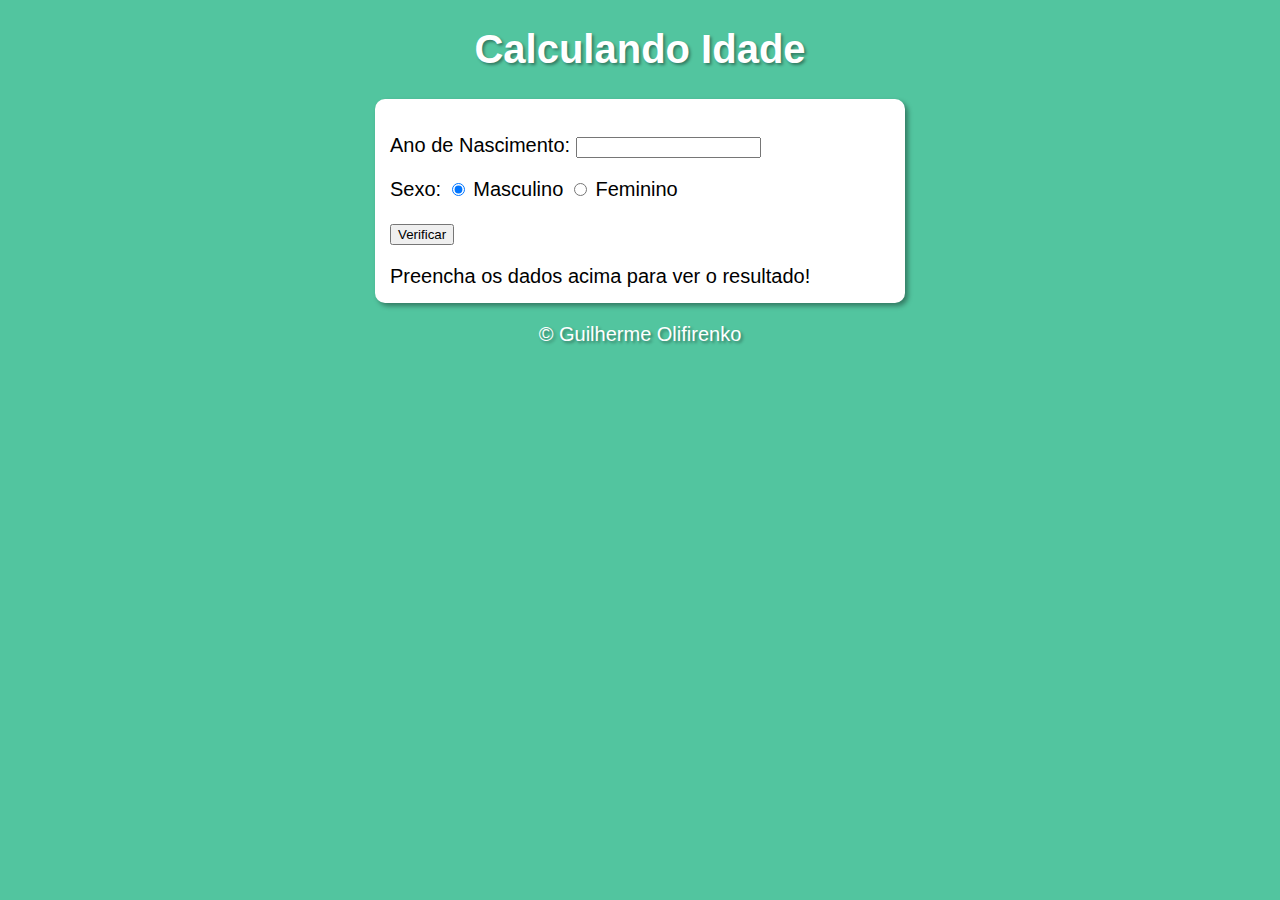
<file: Exercícios/Calcular Idade/index.html>
<!DOCTYPE html>
<html lang="pt-br">
<head>
    <meta charset="UTF-8">
    <meta http-equiv="X-UA-Compatible" content="IE=edge">
    <meta name="viewport" content="width=device-width, initial-scale=1.0">
    <title>Calcular Idade</title>
    <link rel="stylesheet" href="style.css">
</head>
<body>
    <header>
        <h1>Calculando Idade</h1>
    </header>

    <section>
        <div>
            <p>Ano de Nascimento: 
                <input type="number" name="txtano" id="txtano" min="0">
            </p>
            <p>Sexo: 
                <input type="radio" name="sex" id="masc" checked>
                <label for="masc">Masculino</label>
                <input type="radio" name="sex" id="fem">
                <label for="fem">Feminino</label>
            </p>
            <p>
                <input type="button" value="Verificar" onclick="verificar()">
            </p>
        </div>
        <div id="res">
            Preencha os dados acima para ver o resultado!
        </div>
    </section>

    <footer>
        <p>&copy; Guilherme Olifirenko</p>
    </footer>

    <script src="script.js">
    </script>
</body>
</html>
</file>
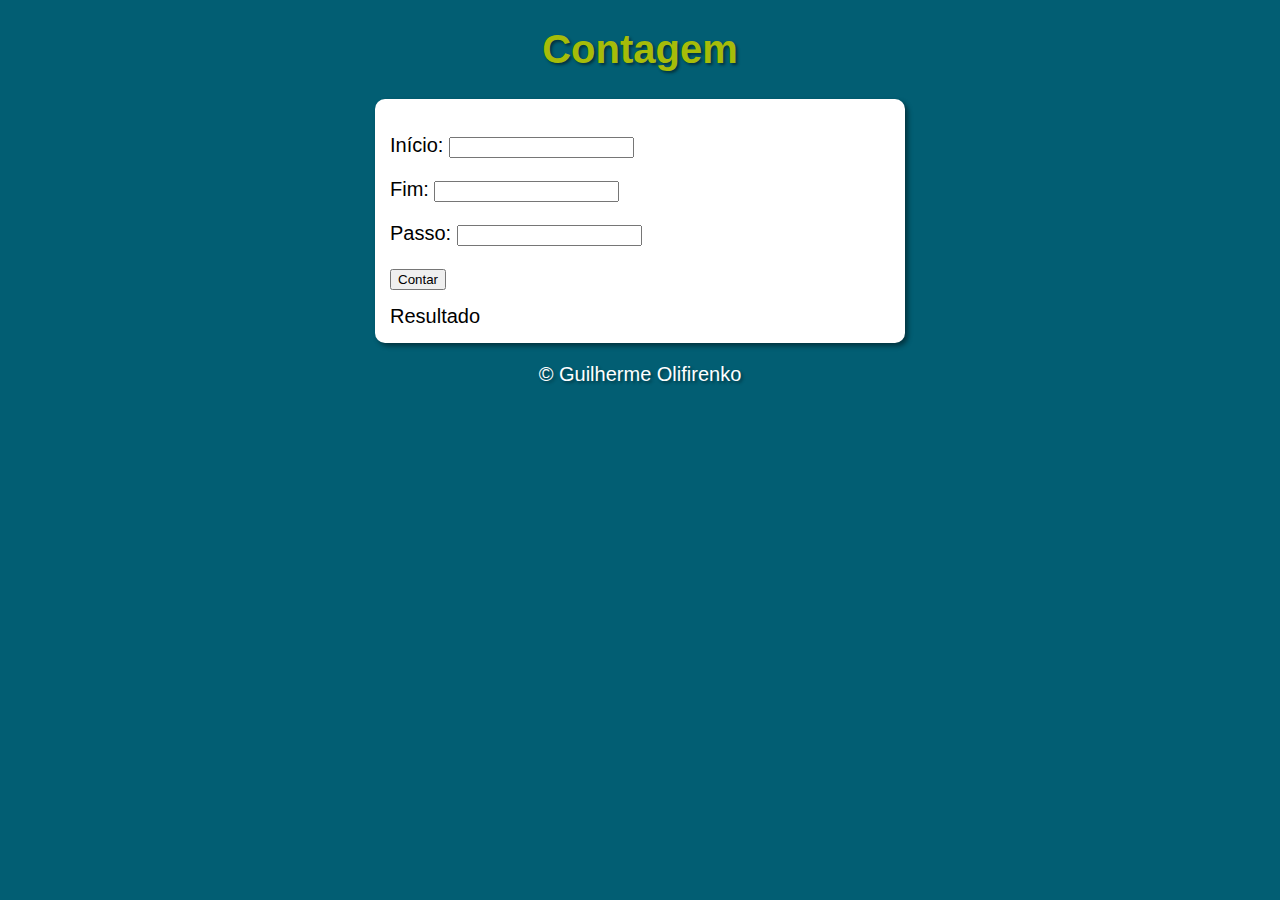
<file: Exercícios/Contagem/index.html>
<!DOCTYPE html>
<html lang="pt-br">
<head>
    <meta charset="UTF-8">
    <meta http-equiv="X-UA-Compatible" content="IE=edge">
    <meta name="viewport" content="width=device-width, initial-scale=1.0">
    <title>Contagem</title>
    <link rel="stylesheet" href="style.css">
</head>
<body>
    <header>
        <h1>Contagem</h1>
    </header>

    <section>
        <div>
            <p>
                <label for="inicio">Início:</label>
                <input type="number" name="inicio" id="inicio">
            </p>
            <p>
                <label for="fim">Fim:</label>
                <input type="number" name="fim" id="fim">
            </p>
            <p>
                <label for="passo">Passo:</label>
                <input type="number" name="passo" id="passo">
            </p>
            <input type="button" value="Contar" id="botao" onclick="contar()">
        </div>
        <div id="result">
            Resultado
        </div>
    </section>

    <footer>
        <p>&copy; Guilherme Olifirenko</p>
    </footer>

    <script src="script.js"></script>
</body>
</html>
</file>
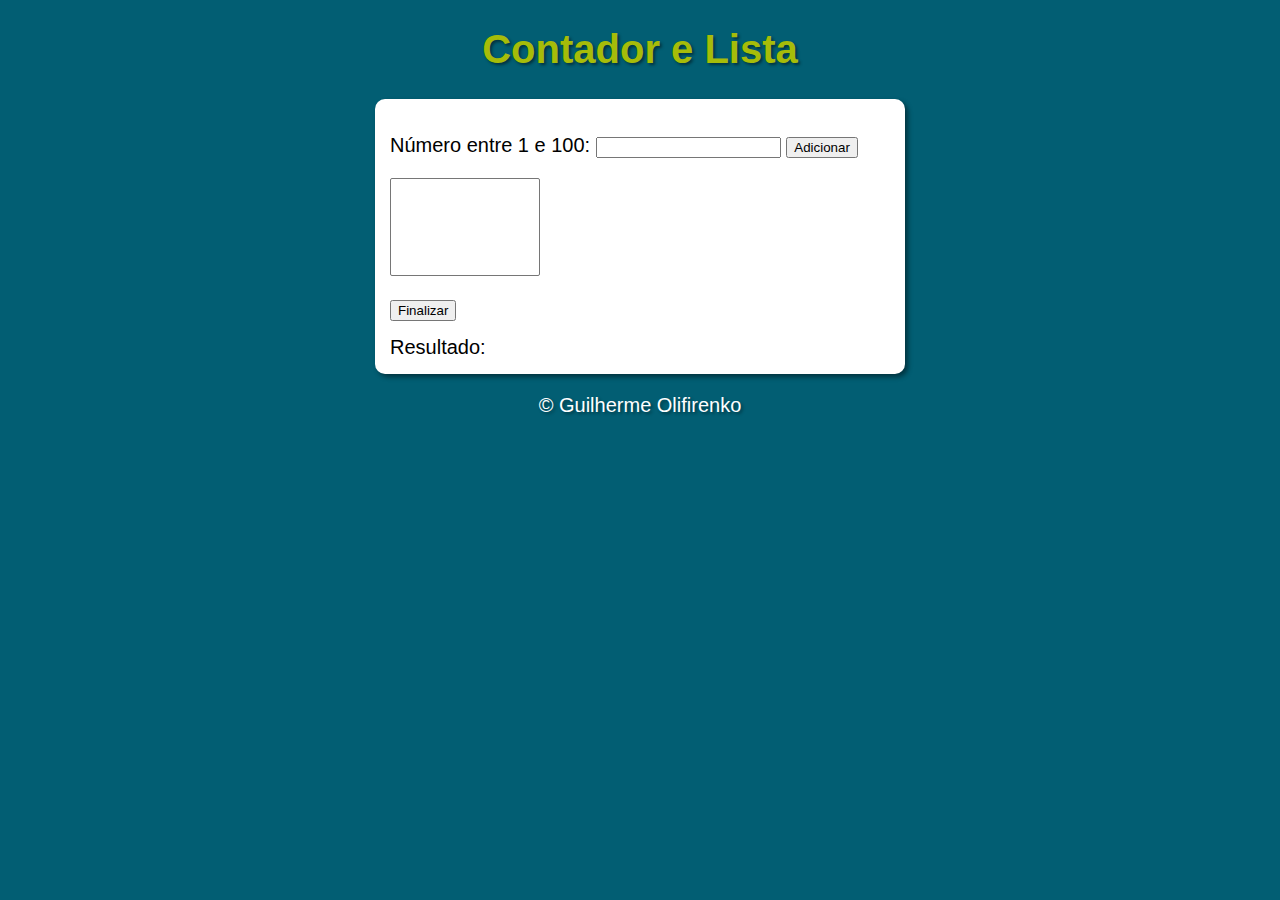
<file: Exercícios/Lista/index.html>
<!DOCTYPE html>
<html lang="pt-br">
<head>
    <meta charset="UTF-8">
    <meta http-equiv="X-UA-Compatible" content="IE=edge">
    <meta name="viewport" content="width=device-width, initial-scale=1.0">
    <title>Lista</title>
    <link rel="stylesheet" href="style.css">
</head>
<body>
    <header>
        <h1>Contador e Lista</h1>
    </header>
    <section>
        <div>
            <p>Número entre 1 e 100: 
                <input type="number" name="num" id="num">
                <input type="button" value="Adicionar" onclick="adicionar()">
            </p>
            <p>
                <select name="lista" id="lista" size="6"></select>
            </p>
            <input type="button" value="Finalizar" onclick="finalizar()">
        </div>
        <div id="result">
            Resultado:
        </div>
    </section>
    <footer>
        <p>&copy; Guilherme Olifirenko</p>
    </footer>
    <script src="script.js"></script>
</body>
</html>
</file>
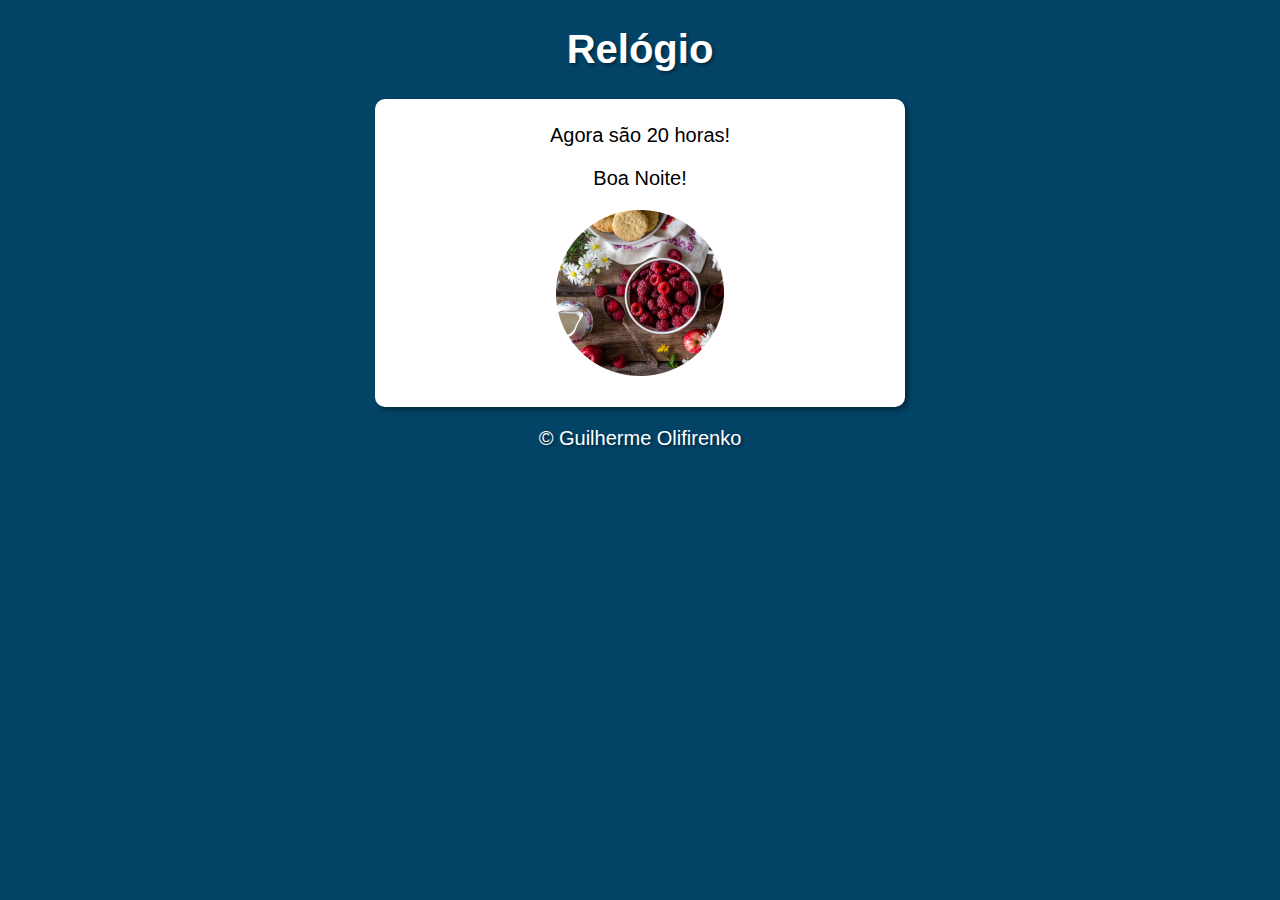
<file: Exercícios/Relógio/index.html>
<!DOCTYPE html>
<html lang="pt-br">
<head>
    <meta charset="UTF-8">
    <meta http-equiv="X-UA-Compatible" content="IE=edge">
    <meta name="viewport" content="width=device-width, initial-scale=1.0">
    <title>Relógio</title>
    <link rel="stylesheet" href="style.css">
</head>
<body onload="carregar()">
    <header>
        <h1>Relógio</h1>
    </header>
    <section>
        <div id="msg">
            Horário
        </div>
        <p id="txt"></p>
        <div id="imagem">
            <img src="../../Imagens/manha.png" alt="Manhã">
        </div>
    </section>
    <footer>
        <p>&copy; Guilherme Olifirenko</p>
    </footer>
    <script src="script.js">
    </script>
</body>
</html>
</file>
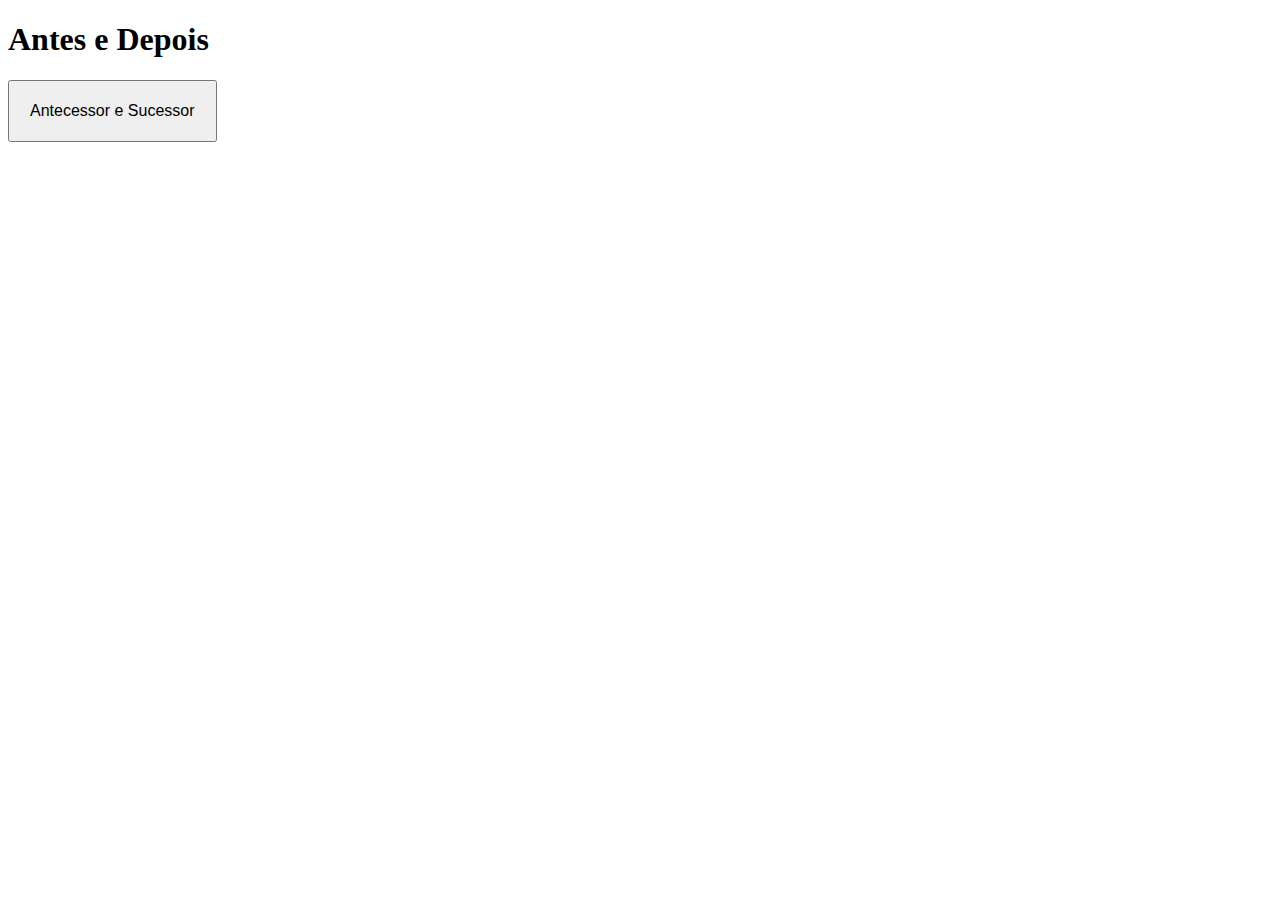
<file: Desafios/Antes&Depois.html>
<!DOCTYPE html>
<html lang="pt-br">
<head>
    <meta charset="UTF-8">
    <meta http-equiv="X-UA-Compatible" content="IE=edge">
    <meta name="viewport" content="width=device-width, initial-scale=1.0">
    <title>Antes e Depois</title>
    <style>
        button {
            text-align: center;
            padding: 20px;
            font-family: Arial, Helvetica, sans-serif;
            font-size: 1em
        }
    </style>
</head>
<body>
    <h1>Antes e Depois</h1>
    <button id="botao" onclick="prompt()">Antecessor e Sucessor</button>
    <script>
        prompt('Digite um número inteiro')
    </script>
</body>
</html>
</file>
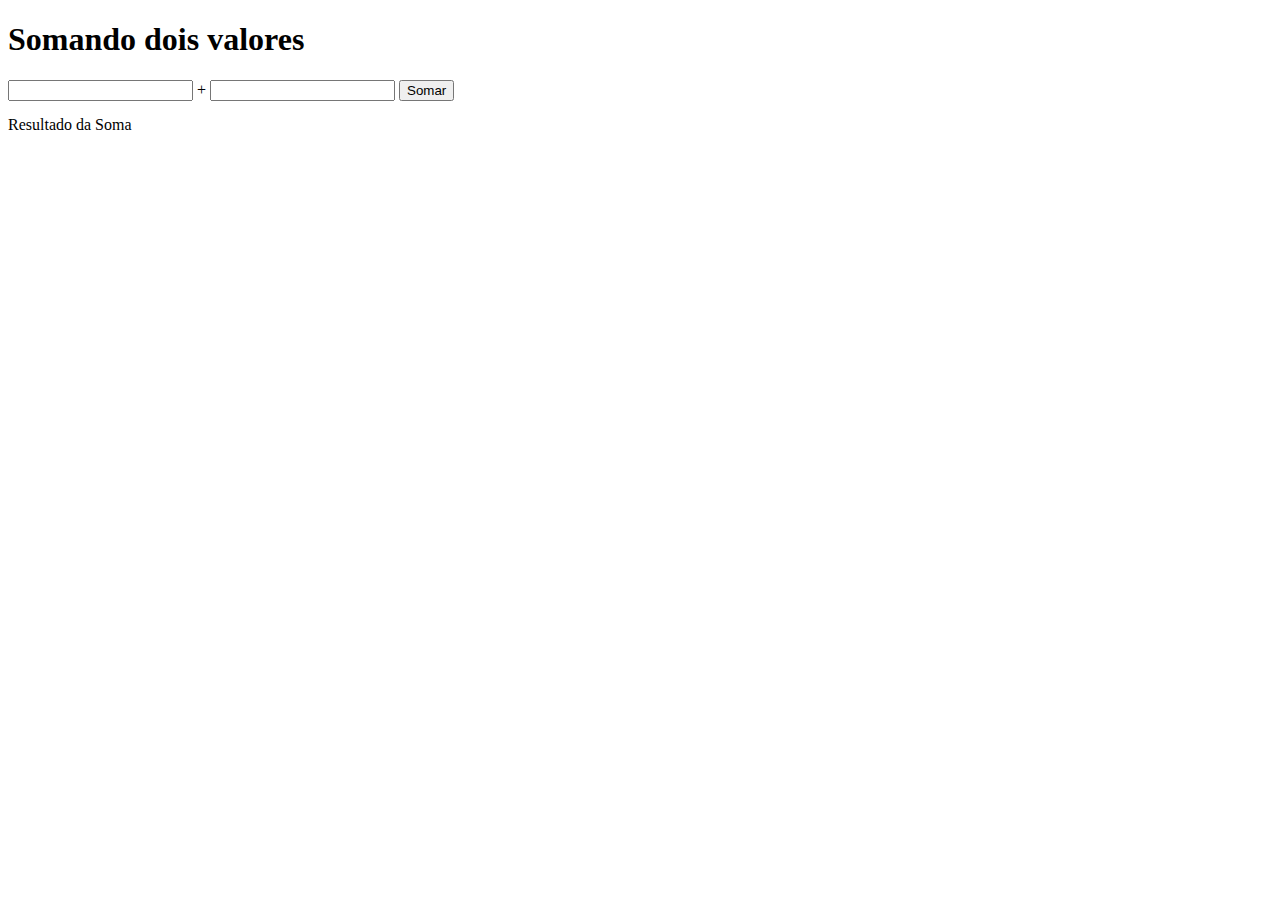
<file: Exercícios/Calculos.html>
<!DOCTYPE html>
<html lang="pt-br">
<head>
    <meta charset="UTF-8">
    <meta http-equiv="X-UA-Compatible" content="IE=edge">
    <meta name="viewport" content="width=device-width, initial-scale=1.0">
    <title>Calculando</title>
    <style>
        input {
            margin-bottom: 15px;
        }
    </style>
</head>
<body>
    <h1>Somando dois valores</h1>
    <input type="number" name="btnn1" id="btnn1"> +
    <input type="number" name="btnn2" id="btnn2">
    <input type="button" value="Somar" onclick="somar()">
    <div id="result">Resultado da Soma</div>
    <script>
        function somar() {
            var n1 = document.getElementById('btnn1')
            var n2 = document.getElementById('btnn2')
            var result = document.getElementById('result')
            var num1 = Number(n1.value) /* String para Number */
            var num2 = Number(n2.value)
            var s = num1 + num2
            result.innerHTML = `A soma de ${num1} + ${num2} resulta em <strong>${s}</strong>`

        }
    </script>
</body>
</html>
</file>
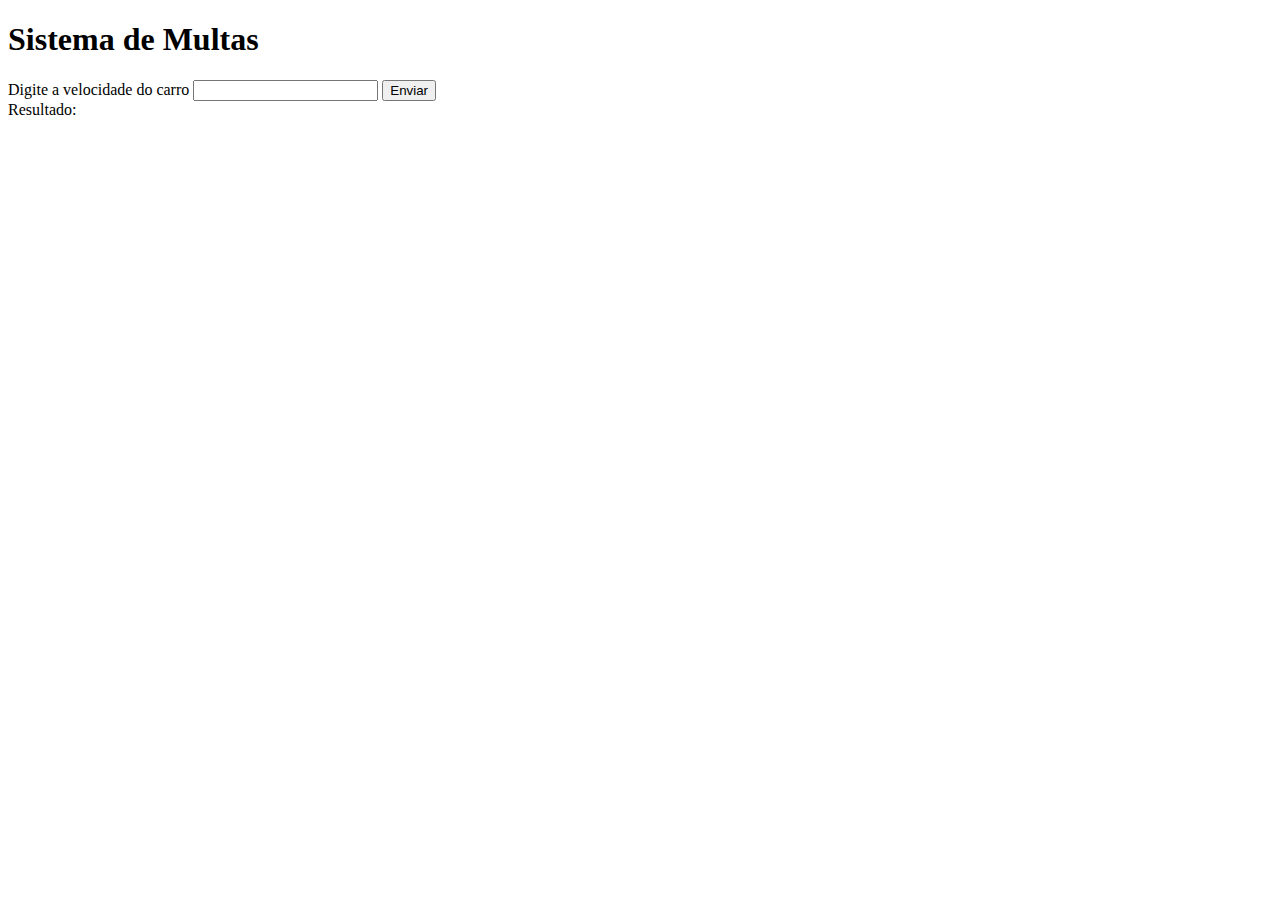
<file: Exercícios/Condições.html>
<!DOCTYPE html>
<html lang="pt-br">
<head>
    <meta charset="UTF-8">
    <meta http-equiv="X-UA-Compatible" content="IE=edge">
    <meta name="viewport" content="width=device-width, initial-scale=1.0">
    <title>Condições</title>
</head>
<body>
    <h1>Sistema de Multas</h1>
    Digite a velocidade do carro <input type="number" name="txtvel" id="txtvel">
    <input type="button" value="Enviar" onclick="verificar()">
    <div id="result">
        Resultado: 
    </div>

    <script>
        function verificar() {
            var txtvel = document.querySelector('input#txtvel')
            var result = document.querySelector('div#result')
            var vel = Number(txtvel.value)
            result.innerHTML = `<p>A sua velocidade é ${vel}</p>`
            if (vel > 70) {
                result.innerHTML += '<p>Você excedeu o limite de velocidade e será <strong>MULTADO</strong></p>'
            } else {
                result.innerHTML += '<p>Dirija sempre com cinto de segurança</p>'
            }
        }
    </script>
</body>
</html>
</file>
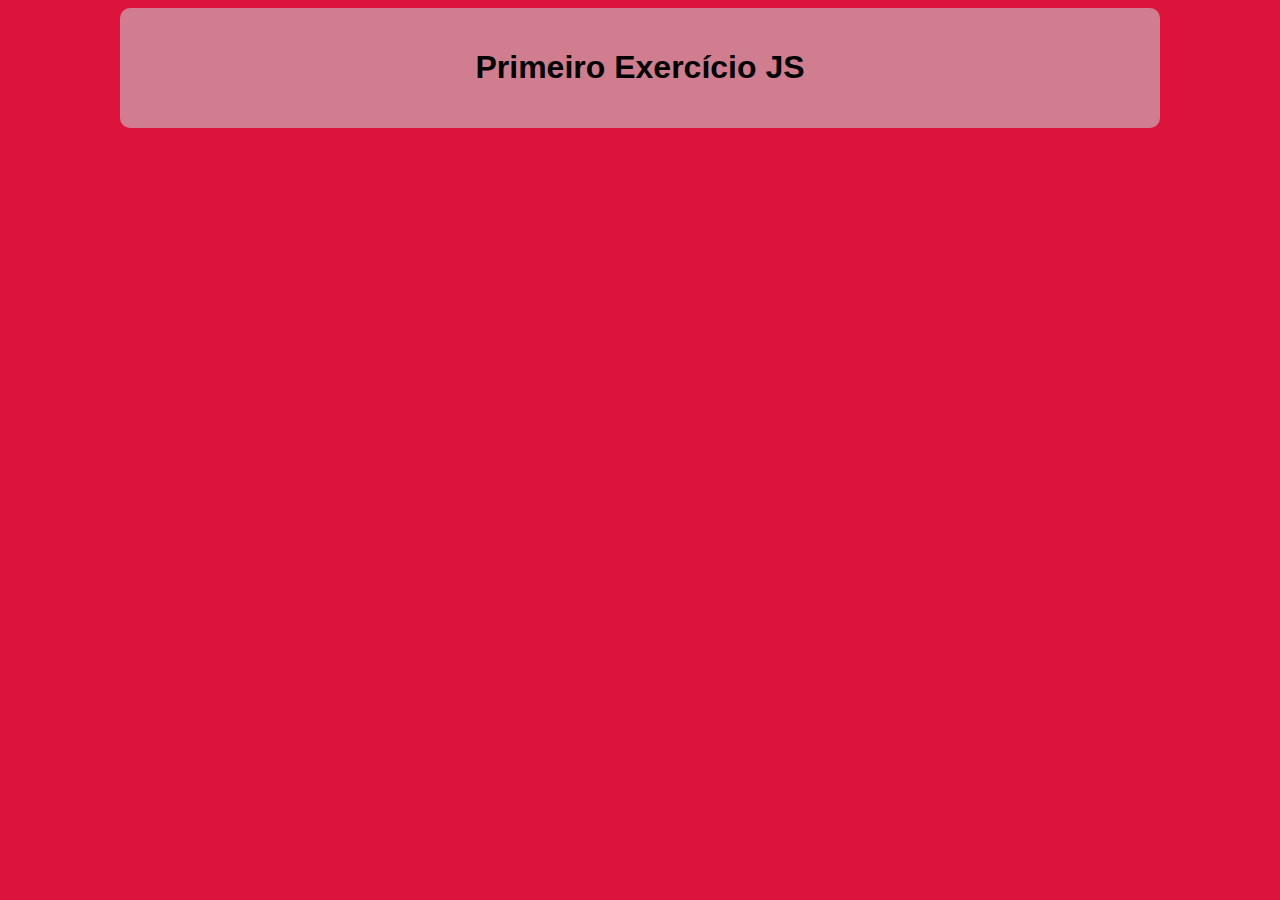
<file: Exercícios/Tratamento Dados.html>
<!DOCTYPE html>
<html lang="pt-br">
<head>
    <meta charset="UTF-8">
    <meta http-equiv="X-UA-Compatible" content="IE=edge">
    <meta name="viewport" content="width=device-width, initial-scale=1.0">
    <title>JavaScript</title>
    <style>
        body {
            font-family: Arial, Helvetica, sans-serif;
            background-color: crimson;
        }

        main {
            background-color: rgba(206, 147, 159, 0.836);
            border-radius: 10px;
            text-align: justify;
            text-align: center;
            max-width: 1000px;
            margin: auto;
            padding: 20px;
        }

        h1 {
            font-size: 2em;
        }
    </style>
</head>
<body>
    <main>
        <h1>Primeiro Exercício JS</h1>
        
    </main>
    <script>
        
        //  Números Decimais
        var n1 = Number.parseFloat(prompt('Digite um número: '))
        //  Números Inteiros
        var n2 = Number.parseInt(prompt('Digite outro número: '))
        //  Number identifica ambos
        var n3 = Number(prompt('Digite mais um número: '))
        var s = n1 + n2 + n3
        //  ${var} para concatenar
        alert (`A soma dos números é: ${s}`)
        
       /*
       var nome = prompt('Digite seu nome: ')
       //   Length conta as letras
       document.write(`Seu nome tem ${nome.length} letras!<br\>`)
       //   toUpperCase deixa tudo maiúsculo
       document.write(`Seu nome em caixa alta fica: ${nome.toUpperCase()}!`)
       //   toLowerCase deixa tudo minúsculo
       */
    </script>
</body>
</html>
</file>
<file: Exercícios/Calcular Idade/style.css>
@charset "UTF-8";

body {
    background-color: rgb(82, 197, 159);
    font: normal 15pt Arial;
}

header {
    color: white;
    text-align: center;
    text-shadow: 2px 2px 3px rgba(0, 0, 0, 0.377)
}

section {
    background-color: white;
    border-radius: 10px;
    padding: 15px;
    max-width: 500px;
    margin: auto;
    box-shadow: 3px 3px 5px rgba(0, 0, 0, 0.377);
}

section > p {
    text-align: center;
}

footer {
    color: white;
    text-align: center;
    text-shadow: 2px 2px 3px rgba(0, 0, 0, 0.377)
}
</file>
<file: Exercícios/Contagem/style.css>
body {
    background-color: #025E73;
    font: normal 15pt Arial;
}

header {
    text-align: center;
    color: #A6BC09;
    text-shadow: 2px 2px 3px rgba(0, 0, 0, 0.466);
}

section {
    margin: auto;
    padding: 15px;
    background-color: white;
    width: 500px;
    border-radius: 10px;
    box-shadow: 3px 3px 5px rgba(0, 0, 0, 0.452);
}

#botao {
    margin-bottom: 15px;
}

footer {
    color: white;
    text-align: center;
    text-shadow: 2px 2px 3px rgba(0, 0, 0, 0.377)
}
</file>
<file: Exercícios/Lista/style.css>
body {
    background-color: #025E73;
    font: normal 15pt Arial;
}

header {
    text-align: center;
    color: #A6BC09;
    text-shadow: 2px 2px 3px rgba(0, 0, 0, 0.466);
}

section {
    margin: auto;
    padding: 15px;
    background-color: white;
    width: 500px;
    border-radius: 10px;
    box-shadow: 3px 3px 5px rgba(0, 0, 0, 0.452);
}

#lista {
    width: 150px;
}

#result {
    margin-top: 15px;
}

footer {
    color: white;
    text-align: center;
    text-shadow: 2px 2px 3px rgba(0, 0, 0, 0.377)
}
</file>
<file: Exercícios/Relógio/style.css>
@charset "UTF-8";

body {
    background-color: rgb(37, 190, 139);
    font: normal 15pt Arial;
}

header {
    color: white;
    text-align: center;
    text-shadow: 2px 2px 3px rgba(0, 0, 0, 0.377)
}

section {
    background-color: white;
    border-radius: 10px;
    padding: 15px;
    max-width: 500px;
    margin: auto;
    box-shadow: 3px 3px 5px rgba(0, 0, 0, 0.377);
}

section > p {
    text-align: center;
}

div{
    text-align: center;
    margin: 10px;
}

footer {
    color: white;
    text-align: center;
    text-shadow: 2px 2px 3px rgba(0, 0, 0, 0.377)
}
</file>
